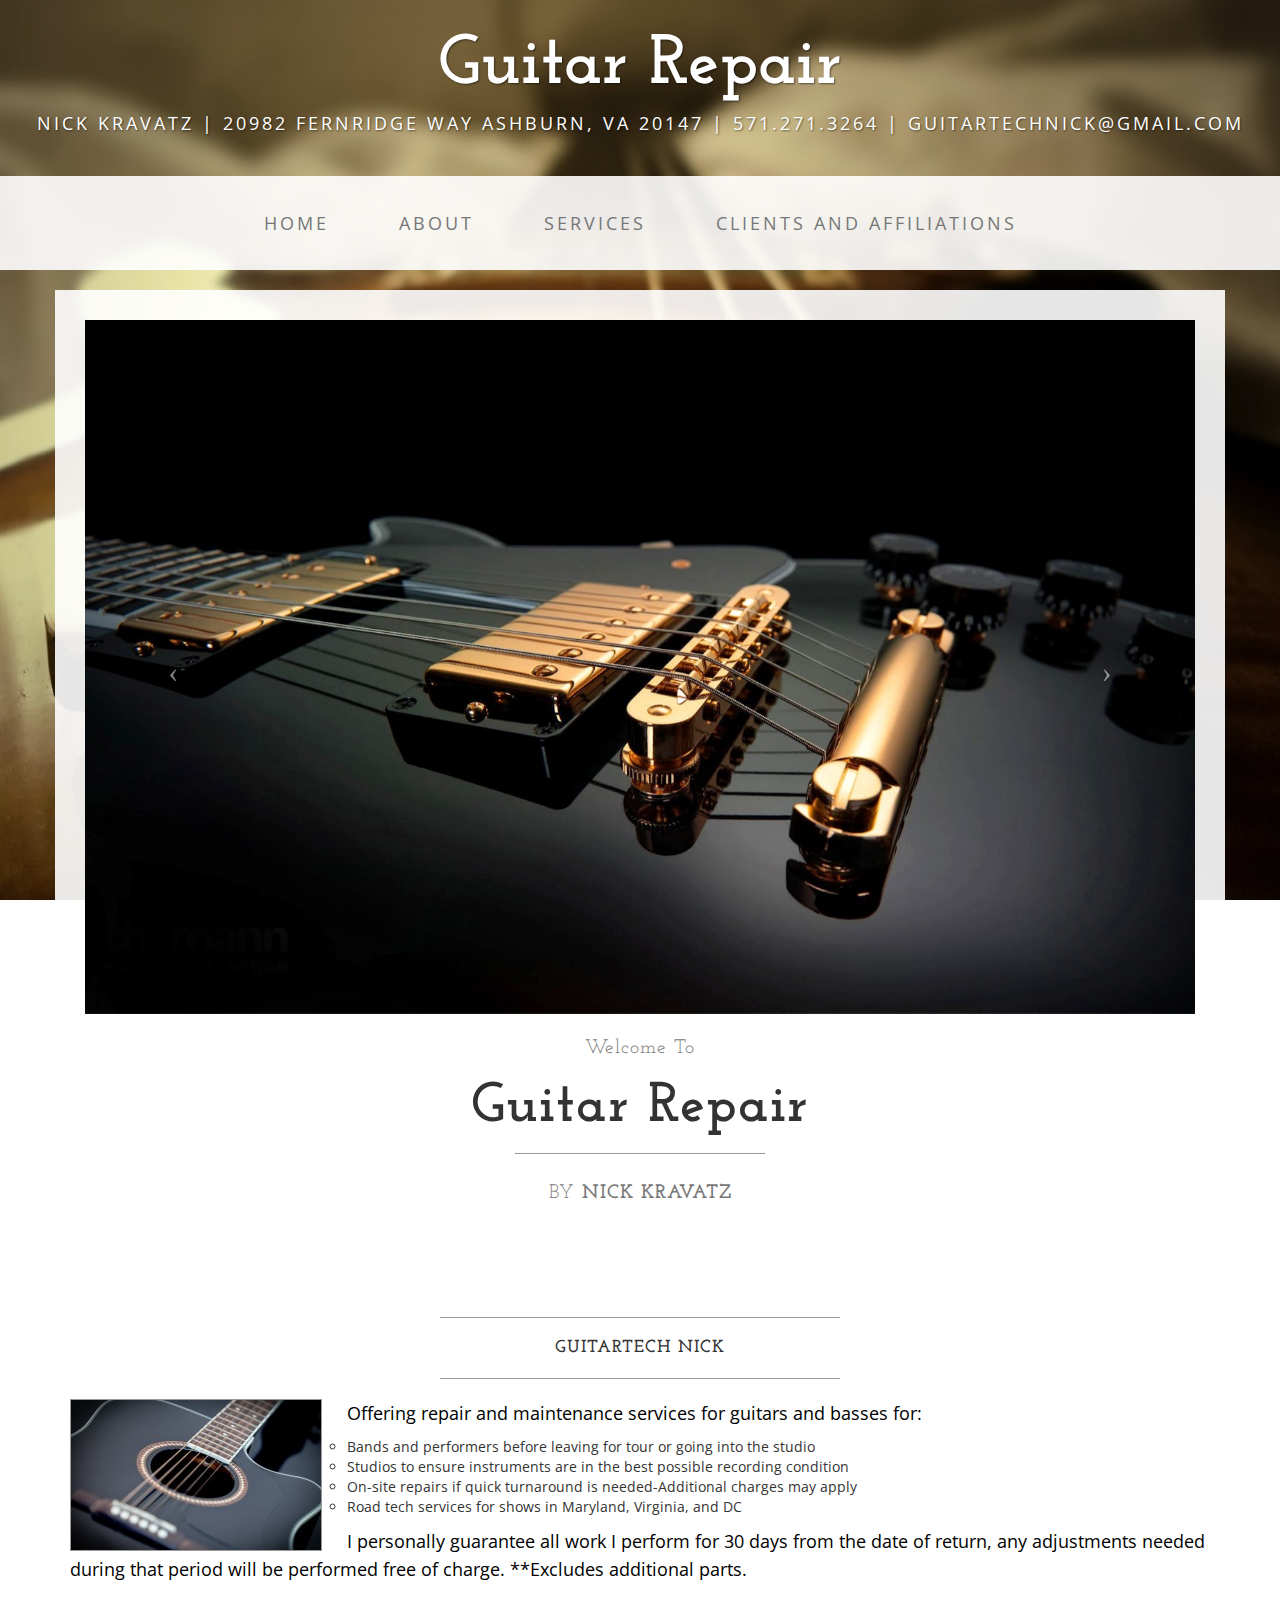
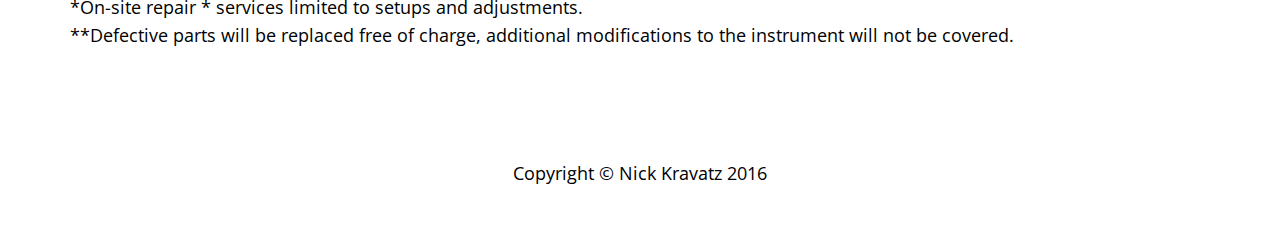
<file: index.html>
<!DOCTYPE html>
<html lang="en">

<head>

    <meta charset="utf-8">
    <meta http-equiv="X-UA-Compatible" content="IE=edge">
    <meta name="viewport" content="width=device-width, initial-scale=1">
    <meta name="description" content="">
    <meta name="author" content="">

    <title>Guitar Repair - Nick Kravatz</title>

    <!-- Bootstrap Core CSS -->
    <link href="css/bootstrap.min.css" rel="stylesheet">

    <!-- Custom CSS -->
    <link href="css/business-casual.css" rel="stylesheet">

    <!-- Fonts -->
    <link href="https://fonts.googleapis.com/css?family=Open+Sans:300italic,400italic,600italic,700italic,800italic,400,300,600,700,800" rel="stylesheet" type="text/css">
    <link href="https://fonts.googleapis.com/css?family=Josefin+Slab:100,300,400,600,700,100italic,300italic,400italic,600italic,700italic" rel="stylesheet" type="text/css">

    <!-- HTML5 Shim and Respond.js IE8 support of HTML5 elements and media queries -->
    <!-- WARNING: Respond.js doesn't work if you view the page via file:// -->
    <!--[if lt IE 9]>
        <script src="https://oss.maxcdn.com/libs/html5shiv/3.7.0/html5shiv.js"></script>
        <script src="https://oss.maxcdn.com/libs/respond.js/1.4.2/respond.min.js"></script>
    <![endif]-->

</head>

<body>

    <div class="brand">Guitar Repair</div>
    <div class="address-bar">Nick Kravatz | 20982 Fernridge Way Ashburn, VA 20147 | 571.271.3264 | guitartechnick@gmail.com</div>

    <!-- Navigation -->
    <nav class="navbar navbar-default" role="navigation">
        <div class="container">
            <!-- Brand and toggle get grouped for better mobile display -->
            <div class="navbar-header">
                <button type="button" class="navbar-toggle" data-toggle="collapse" data-target="#bs-example-navbar-collapse-1">
                    <span class="sr-only">Toggle navigation</span>
                    <span class="icon-bar"></span>
                    <span class="icon-bar"></span>
                    <span class="icon-bar"></span>
                </button>
                <!-- navbar-brand is hidden on larger screens, but visible when the menu is collapsed -->
                <a class="navbar-brand" href="index.html">Guitar Repair</a>
            </div>
            <!-- Collect the nav links, forms, and other content for toggling -->
            <div class="collapse navbar-collapse" id="bs-example-navbar-collapse-1">
                <ul class="nav navbar-nav">
                    <li>
                        <a href="index.html">Home</a>
                    </li>
                    <li>
                        <a href="about.html">About</a>
                    </li>
                    <li>
                        <a href="blog.html">Services</a> <!-- Blog temp. So might be able to convert this for photos -->
                    </li>
                    <li>
                        <a href="blog22.html">Clients and Affiliations</a>
                    </li>
                </ul>
            </div>
            <!-- /.navbar-collapse -->
        </div>
        <!-- /.container -->
    </nav>

    <div class="container">

        <div class="row">
            <div class="box">
                <div class="col-lg-12 text-center">
                    <div id="carousel-example-generic" class="carousel slide">
                        <!-- Indicators -->
                        <ol class="carousel-indicators hidden-xs">
                            <li data-target="#carousel-example-generic" data-slide-to="0" class="active"></li>
                            <li data-target="#carousel-example-generic" data-slide-to="1"></li>
                            <li data-target="#carousel-example-generic" data-slide-to="2"></li>
                        </ol>

                        <!-- Wrapper for slides -->
                        <div class="carousel-inner">
                            <div class="item active">
                                <img class="img-responsive img-full" src="img/1stS.jpg" alt="">
                            </div>
                        <!--    <div class="item">
                                <img class="img-responsive img-full" src="img/slide-2.jpg" alt="">
                            </div>
                            <div class="item">
                                <img class="img-responsive img-full" src="img/slide-3.jpg" alt="">
                            </div>
                        </div>
                        -->

                        <!-- Controls -->
                        <a class="left carousel-control" href="#carousel-example-generic" data-slide="prev">
                            <span class="icon-prev"></span>
                        </a>
                        <a class="right carousel-control" href="#carousel-example-generic" data-slide="next">
                            <span class="icon-next"></span>
                        </a>
                    </div>
                    <h2 class="brand-before">
                        <small>Welcome to</small>
                    </h2>
                    <h1 class="brand-name">Guitar Repair</h1>
                    <hr class="tagline-divider">
                    <h2>
                        <small>By
                            <strong>Nick Kravatz</strong>
                        </small>
                    </h2>
                </div>
            </div>
        </div>

        <div class="row">
            <div class="box">
                <div class="col-lg-12">
                    <hr>
                    <h2 class="intro-text text-center">
                        <strong>Guitartech Nick</strong>
                    </h2>
                    <hr>
                    <img class="img-responsive img-border img-left" src="img/intro-pic1.jpg" alt="">
                    <hr class="visible-xs">
                    <p>Offering repair and maintenance services for guitars and basses for:<br>
                      <ul><ul>
<li>Bands and performers before leaving for tour or going into the studio<br>
<li>Studios to ensure instruments are in the best possible recording condition<br>
<li>On-site repairs if quick turnaround is needed-Additional charges may apply<br>
<li>Road tech services for shows in Maryland, Virginia, and DC
</ul></ul>
</p>
                    <p>I personally guarantee all work I perform for 30 days from the date of return, any adjustments needed during that period will be performed free of charge. **Excludes additional parts.
</p>
                    <p>*On-site repair * services limited to setups and adjustments.<br>
**Defective parts will be replaced free of charge, additional modifications to the instrument will not be covered.
</p>
                </div>
            </div>
        </div>


    <!-- /.container -->

    <footer>
        <div class="container">
            <div class="row">
                <div class="col-lg-12 text-center">
                    <p>Copyright &copy; Nick Kravatz 2016</p>
                </div>
            </div>
        </div>
    </footer>

    <!-- jQuery -->
    <script src="js/jquery.js"></script>

    <!-- Bootstrap Core JavaScript -->
    <script src="js/bootstrap.min.js"></script>

    <!-- Script to Activate the Carousel -->
    <script>
    $('.carousel').carousel({
        interval: 5000 //changes the speed
    })
    </script>

</body>

</html>
</file>
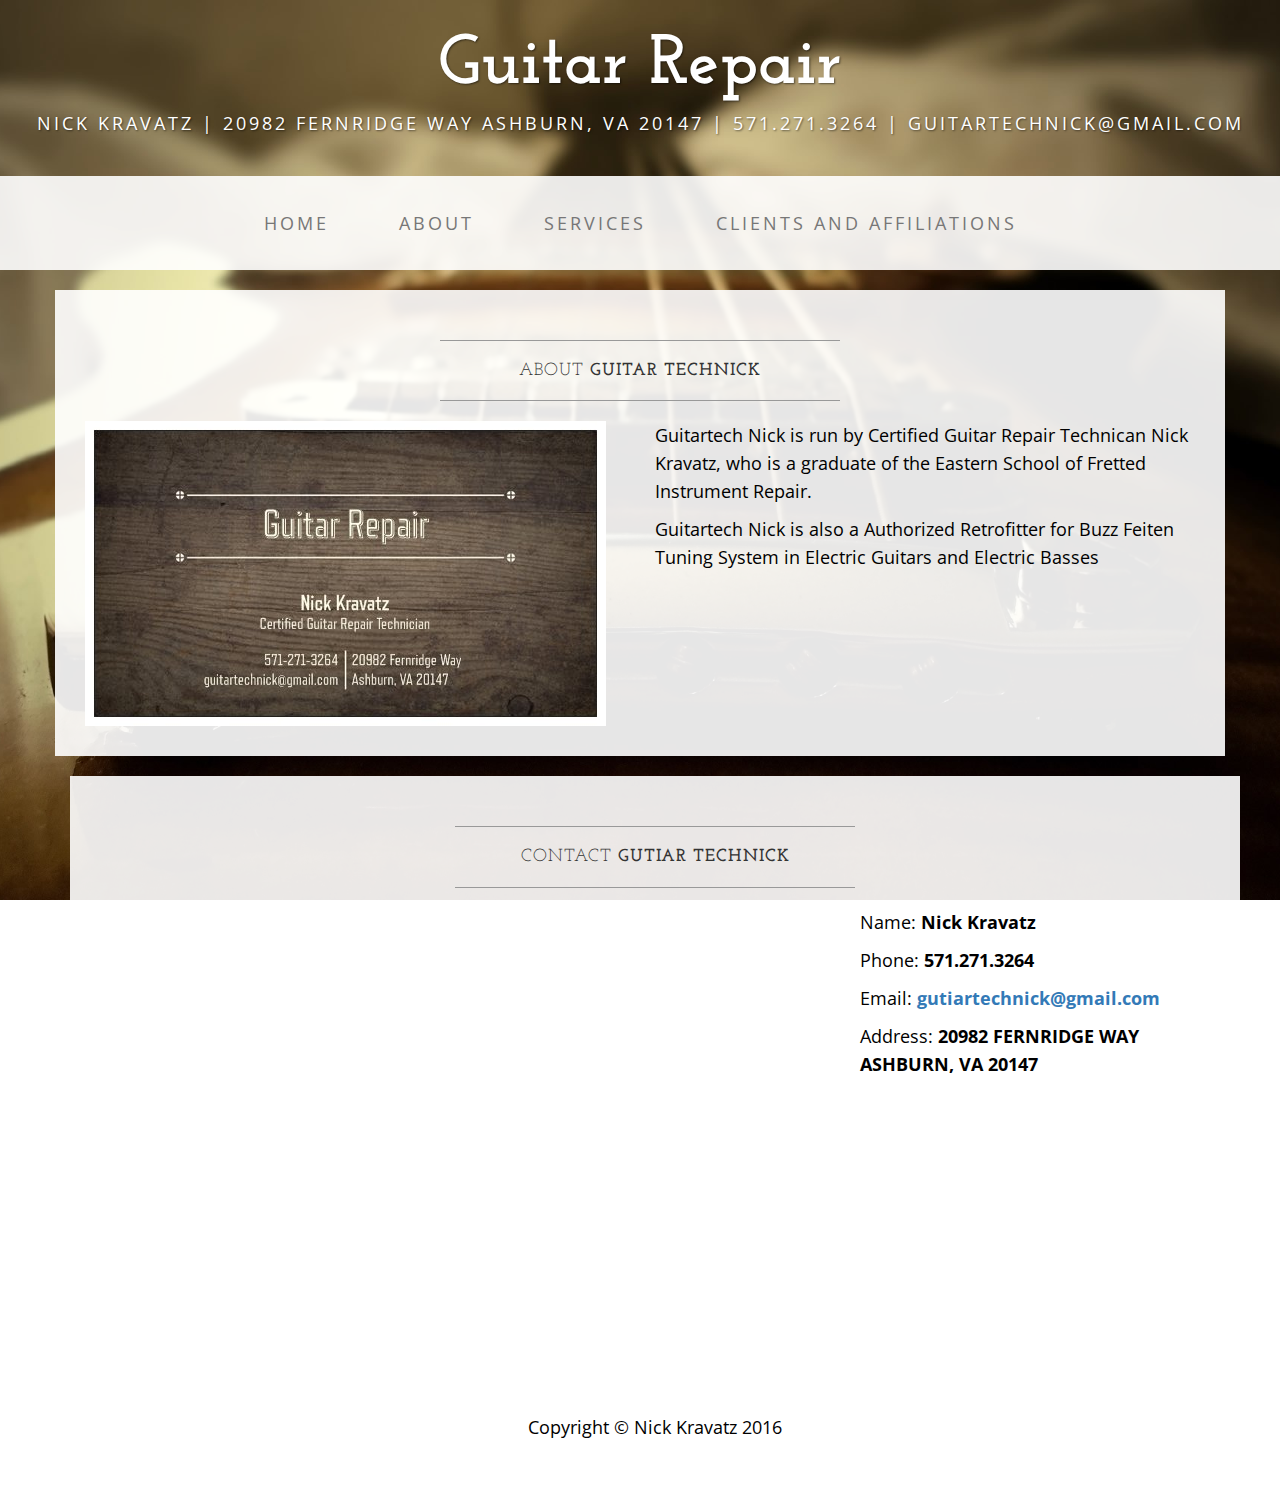
<file: about.html>
<!DOCTYPE html>
<html lang="en">

<head>

    <meta charset="utf-8">
    <meta http-equiv="X-UA-Compatible" content="IE=edge">
    <meta name="viewport" content="width=device-width, initial-scale=1">
    <meta name="description" content="">
    <meta name="author" content="">

    <title>About -Gutiar Repair</title>

    <!-- Bootstrap Core CSS -->
    <link href="css/bootstrap.min.css" rel="stylesheet">

    <!-- Custom CSS -->
    <link href="css/business-casual.css" rel="stylesheet">

    <!-- Fonts -->
    <link href="https://fonts.googleapis.com/css?family=Open+Sans:300italic,400italic,600italic,700italic,800italic,400,300,600,700,800" rel="stylesheet" type="text/css">
    <link href="https://fonts.googleapis.com/css?family=Josefin+Slab:100,300,400,600,700,100italic,300italic,400italic,600italic,700italic" rel="stylesheet" type="text/css">

    <!-- HTML5 Shim and Respond.js IE8 support of HTML5 elements and media queries -->
    <!-- WARNING: Respond.js doesn't work if you view the page via file:// -->
    <!--[if lt IE 9]>
        <script src="https://oss.maxcdn.com/libs/html5shiv/3.7.0/html5shiv.js"></script>
        <script src="https://oss.maxcdn.com/libs/respond.js/1.4.2/respond.min.js"></script>
    <![endif]-->

</head>

<body>

    <div class="brand">Guitar Repair</div>
    <div class="address-bar">Nick Kravatz | 20982 Fernridge Way Ashburn, VA 20147 | 571.271.3264 | guitartechnick@gmail.com</div>

    <!-- Navigation -->
    <nav class="navbar navbar-default" role="navigation">
        <div class="container">
            <!-- Brand and toggle get grouped for better mobile display -->
            <div class="navbar-header">
                <button type="button" class="navbar-toggle" data-toggle="collapse" data-target="#bs-example-navbar-collapse-1">
                    <span class="sr-only">Toggle navigation</span>
                    <span class="icon-bar"></span>
                    <span class="icon-bar"></span>
                    <span class="icon-bar"></span>
                </button>
                <!-- navbar-brand is hidden on larger screens, but visible when the menu is collapsed -->
                <a class="navbar-brand" href="index.html">Guitar Repair</a>
            </div>
            <!-- Collect the nav links, forms, and other content for toggling -->
            <div class="collapse navbar-collapse" id="bs-example-navbar-collapse-1">
                <ul class="nav navbar-nav">
                    <li>
                        <a href="index.html">Home</a>
                    </li>
                    <li>
                        <a href="about.html">About</a>
                    </li>
                    <li>
                        <a href="blog.html">Services</a>
                    </li>
                    <li>
                        <a href="blog22.html">Clients and Affiliations</a>
                    </li>
                </ul>
            </div>
            <!-- /.navbar-collapse -->
        </div>
        <!-- /.container -->
    </nav>

    <div class="container">

        <div class="row">
            <div class="box">
                <div class="col-lg-12">
                    <hr>
                    <h2 class="intro-text text-center">About
                        <strong>Guitar Technick</strong>
                    </h2>
                    <hr>
                </div>
                <div class="col-md-6">
                    <img class="img-responsive img-border-left" src="img/slide-12.jpg" alt="">
                </div>
                <div class="col-md-6">
                    <p>Guitartech Nick is run by Certified Guitar Repair Technican Nick Kravatz, who is a graduate of the Eastern School of Fretted Instrument Repair. </p>
                    <p>Guitartech Nick is also a Authorized Retrofitter for Buzz Feiten Tuning System in Electric Guitars and Electric Basses
</p>

                </div>
                <div class="clearfix"></div>
            </div>
        </div>
        <div class="container">

            <div class="row">
                <div class="box">
                    <div class="col-lg-12">
                        <hr>
                        <h2 class="intro-text text-center">Contact
                            <strong>Gutiar Technick</strong>
                        </h2>
                        <hr>
                    </div>
                    <div class="col-md-8">
                        <!-- Embedded Google Map using an iframe - to select your location find it on Google maps and paste the link as the iframe src. If you want to use the Google Maps API instead then have at it! -->
                        <iframe width="100%" height="400" frameborder="0" scrolling="no" marginheight="0" marginwidth="0" src="https://www.google.com/maps/embed/v1/place?q=20982+Fernridge+Way,+Ashburn,+VA+20147,+United+States&key=AIzaSyAN0om9mFmy1QN6Wf54tXAowK4eT0ZUPrU"></iframe>
                    </div>
                    <div class="col-md-4">
                        <p>Name:
                            <strong>Nick Kravatz</strong>
                        </p>
                        <p>Phone:
                            <strong>571.271.3264</strong>
                        </p>
                        <p>Email:
                            <strong><a href="mailto:gutiartechnick@gmail.com">gutiartechnick@gmail.com</a></strong>
                        </p>
                        <p>Address:
                            <strong> 20982 FERNRIDGE WAY
                                <br> ASHBURN, VA 20147</strong>
                        </p>
                    </div>
                    <div class="clearfix"></div>
                </div>
            </div>

        <!-- <div class="row">
            <div class="box">
                <div class="col-lg-12">
                    <hr>
                    <h2 class="intro-text text-center">Our
                        <strong>Team</strong>
                    </h2>
                    <hr>
                </div>
                <div class="col-sm-4 text-center">
                    <img class="img-responsive" src="http://placehold.it/750x450" alt="">
                    <h3>John Smith
                        <small>Job Title</small>
                    </h3>
                </div>
                <div class="col-sm-4 text-center">
                    <img class="img-responsive" src="http://placehold.it/750x450" alt="">
                    <h3>John Smith
                        <small>Job Title</small>
                    </h3>
                </div>
                <div class="col-sm-4 text-center">
                    <img class="img-responsive" src="http://placehold.it/750x450" alt="">
                    <h3>John Smith
                        <small>Job Title</small>
                    </h3>
                </div>
                <div class="clearfix"></div>
            </div>
        </div>
-->
    </div>
    <!-- /.container -->

    <footer>
        <div class="container">
            <div class="row">
                <div class="col-lg-12 text-center">
                    <p>Copyright &copy; Nick Kravatz 2016</p>
                </div>
            </div>
        </div>
    </footer>

    <!-- jQuery -->
    <script src="js/jquery.js"></script>

    <!-- Bootstrap Core JavaScript -->
    <script src="js/bootstrap.min.js"></script>

</body>

</html>
</file>
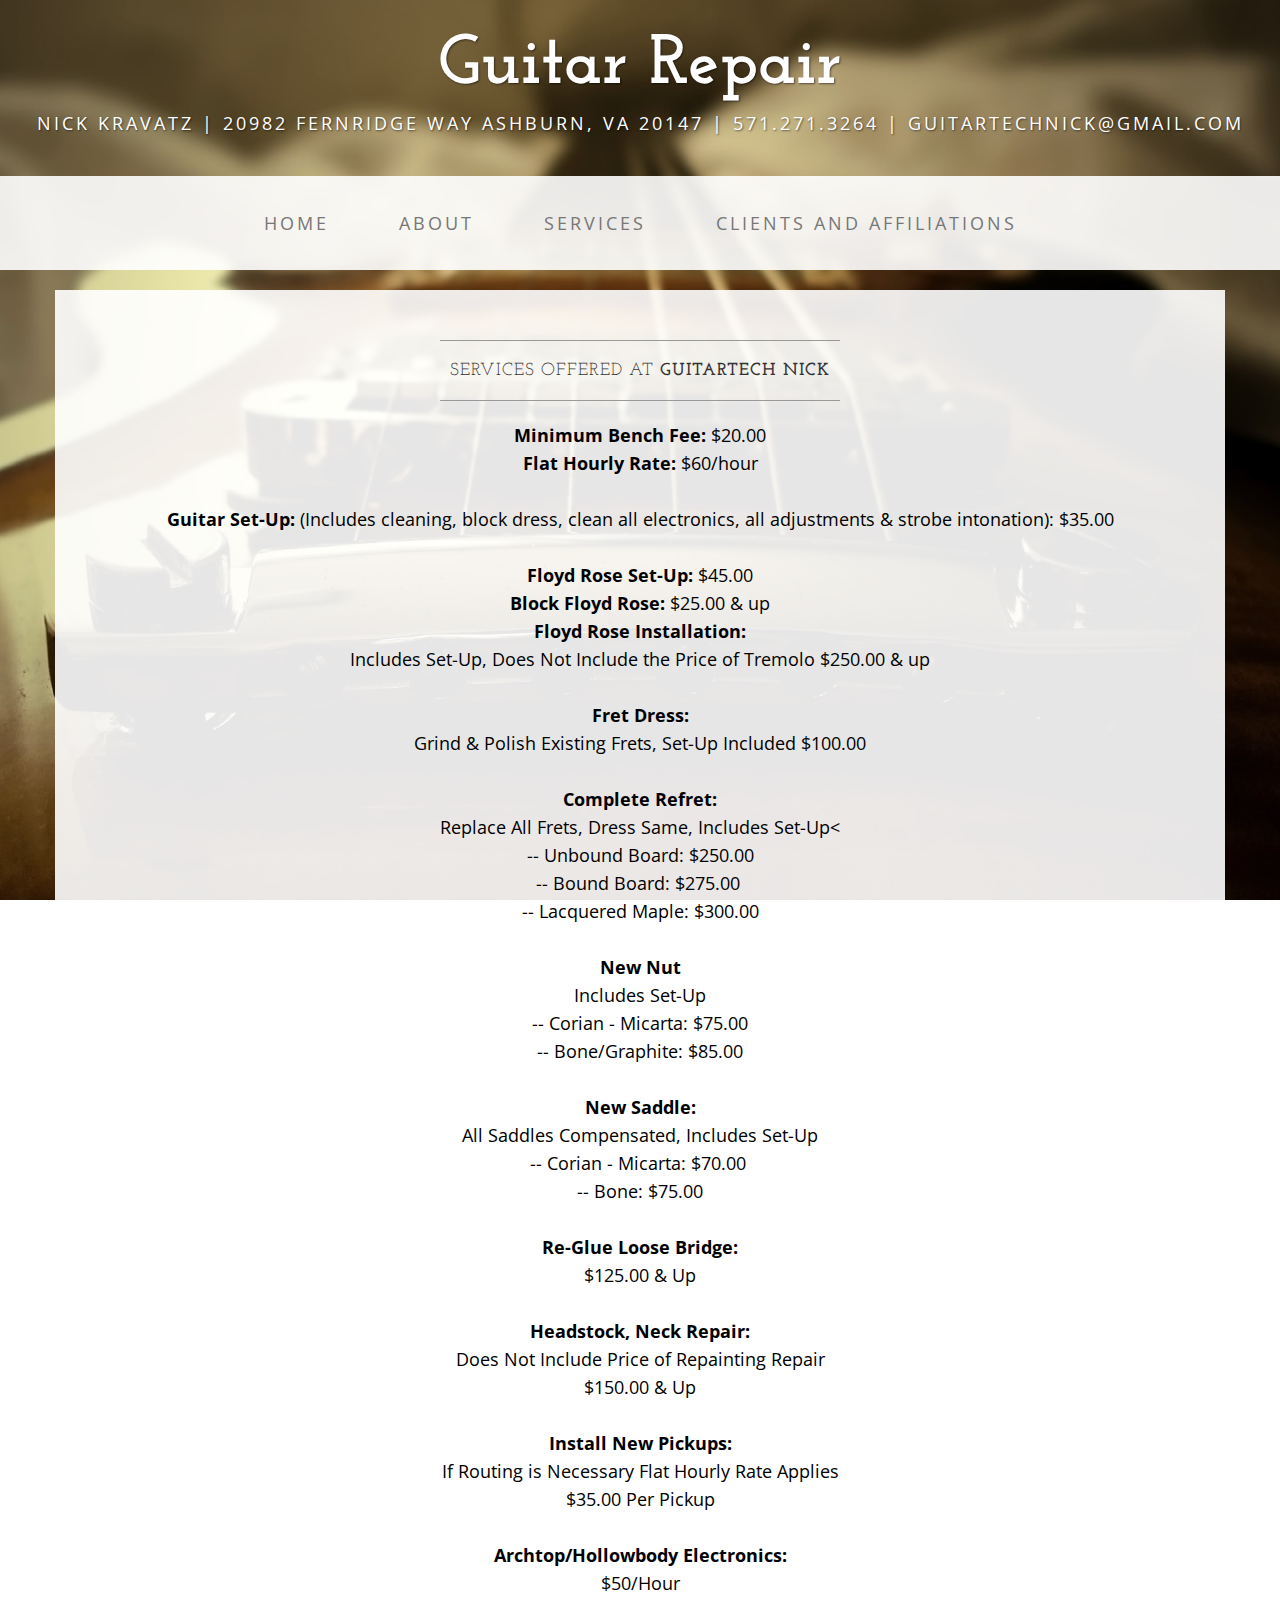
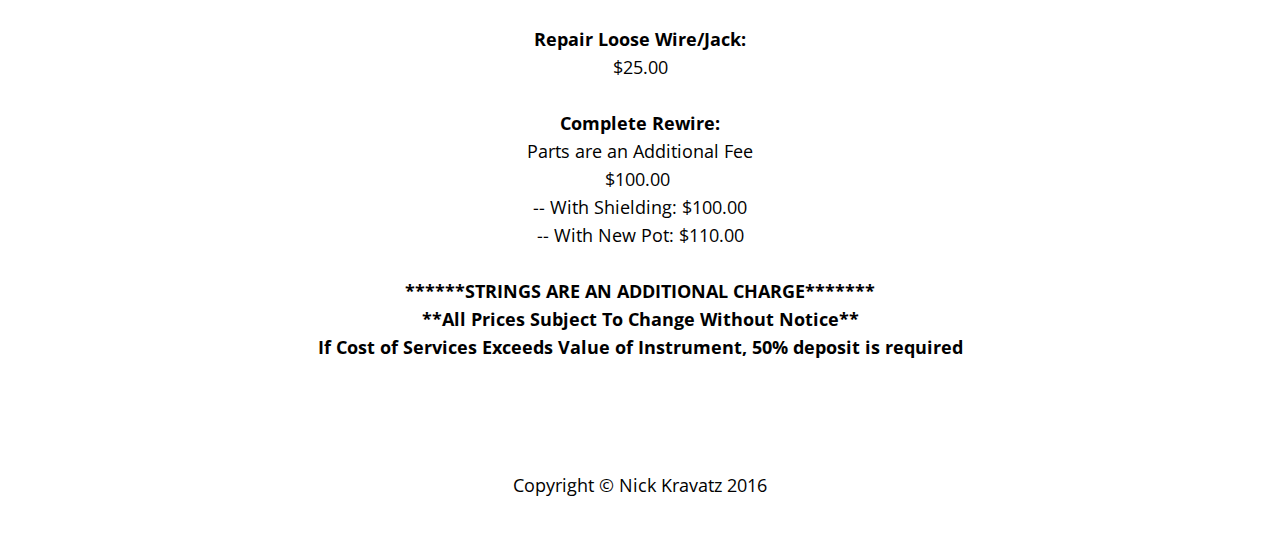
<file: blog.html>
<html lang="en">

<head>

    <meta charset="utf-8">
    <meta http-equiv="X-UA-Compatible" content="IE=edge">
    <meta name="viewport" content="width=device-width, initial-scale=1">
    <meta name="description" content="">
    <meta name="author" content="">

    <title>Services -Gutiar Repair</title>

    <!-- Bootstrap Core CSS -->
    <link href="css/bootstrap.min.css" rel="stylesheet">

    <!-- Custom CSS -->
    <link href="css/business-casual.css" rel="stylesheet">

    <!-- Fonts -->
    <link href="https://fonts.googleapis.com/css?family=Open+Sans:300italic,400italic,600italic,700italic,800italic,400,300,600,700,800" rel="stylesheet" type="text/css">
    <link href="https://fonts.googleapis.com/css?family=Josefin+Slab:100,300,400,600,700,100italic,300italic,400italic,600italic,700italic" rel="stylesheet" type="text/css">

    <!-- HTML5 Shim and Respond.js IE8 support of HTML5 elements and media queries -->
    <!-- WARNING: Respond.js doesn't work if you view the page via file:// -->
    <!--[if lt IE 9]>
        <script src="https://oss.maxcdn.com/libs/html5shiv/3.7.0/html5shiv.js"></script>
        <script src="https://oss.maxcdn.com/libs/respond.js/1.4.2/respond.min.js"></script>
    <![endif]-->

</head>

<body>

    <div class="brand">Guitar Repair</div>
    <div class="address-bar">Nick Kravatz | 20982 Fernridge Way Ashburn, VA 20147 | 571.271.3264 | guitartechnick@gmail.com</div>

    <!-- Navigation -->
    <nav class="navbar navbar-default" role="navigation">
        <div class="container">
            <!-- Brand and toggle get grouped for better mobile display -->
            <div class="navbar-header">
                <button type="button" class="navbar-toggle" data-toggle="collapse" data-target="#bs-example-navbar-collapse-1">
                    <span class="sr-only">Toggle navigation</span>
                    <span class="icon-bar"></span>
                    <span class="icon-bar"></span>
                    <span class="icon-bar"></span>
                </button>
                <!-- navbar-brand is hidden on larger screens, but visible when the menu is collapsed -->
                <a class="navbar-brand" href="index.html">Guitar Repair</a>
            </div>
            <!-- Collect the nav links, forms, and other content for toggling -->
            <div class="collapse navbar-collapse" id="bs-example-navbar-collapse-1">
                <ul class="nav navbar-nav">
                    <li>
                        <a href="index.html">Home</a>
                    </li>
                    <li>
                        <a href="about.html">About</a>
                    </li>
                    <li>
                        <a href="blog.html">Services</a>
                    </li>
                    <li>
                        <a href="blog22.html">Clients and Affiliations</a>
                    </li>
                </ul>
            </div>
            <!-- /.navbar-collapse -->
        </div>
        <!-- /.container -->
    </nav>

    <div class="container">

      <div class="row">
          <div class="box">
              <div class="col-lg-12">
                  <hr>
                  <h2 class="intro-text text-center">Services offered at
                      <strong>Guitartech Nick</strong>
                  </h2>
                  <hr>
                <center>  <p><b>Minimum Bench Fee:</b> $20.00<br>
<b>Flat Hourly Rate:</b> $60/hour<br><br>
<b>Guitar Set-Up:</b> (Includes cleaning, block dress, clean all electronics, all adjustments & strobe intonation): $35.00<br><br>

<b>Floyd Rose Set-Up:</b> $45.00<br>
<b>Block Floyd Rose:</b> $25.00 & up<br>
<b>Floyd Rose Installation:</b><br>
Includes Set-Up, Does Not Include the Price of Tremolo
$250.00 & up<br>
<br><b>Fret Dress:</b><br>
Grind & Polish Existing Frets, Set-Up Included $100.00<br><br>
<b>Complete Refret:</b><br>
Replace All Frets, Dress Same, Includes Set-Up<<br>
-- Unbound Board: $250.00<br>
-- Bound Board: $275.00 <br>
-- Lacquered Maple: $300.00<br>
<br>
<b>New Nut</b><br>
Includes Set-Up<br>
-- Corian - Micarta: $75.00<br>
-- Bone/Graphite: $85.00<br>
<br><b>New Saddle:</b><br>
All Saddles Compensated, Includes Set-Up<br>
-- Corian - Micarta: $70.00 <br>
-- Bone: $75.00<br>
<br><b>Re-Glue Loose Bridge:</b><br>
$125.00 & Up<br>
<br><b>Headstock, Neck Repair:</b><br>
Does Not Include Price of Repainting Repair<br>
$150.00 & Up<br>
<br><b>Install New Pickups:</b><br>
If Routing is Necessary Flat Hourly Rate Applies<br>
$35.00 Per Pickup<br>

<br><b>Archtop/Hollowbody Electronics:</b><br>
$50/Hour<br>

<br><b>Repair Loose Wire/Jack:</b><br>
$25.00<br>
<br><b>Complete Rewire:</b><br>
Parts are an Additional Fee<br>
$100.00 <br>
-- With Shielding: $100.00<br>
-- With New Pot: $110.00<br>
 
<br><b>******STRINGS ARE AN ADDITIONAL CHARGE*******</b><br>
<b>**All Prices Subject To Change Without Notice**</b><br>
<b>If Cost of Services Exceeds Value of Instrument, 50% deposit is required</b>
</center>

</p>

              </div>
          </div>
      </div>

  </div>

        <!-- <div class="row">
            <div class="box">
                <div class="col-lg-12">
                    <hr>
                    <h2 class="intro-text text-center">Our
                        <strong>Team</strong>
                    </h2>
                    <hr>
                </div>
                <div class="col-sm-4 text-center">
                    <img class="img-responsive" src="http://placehold.it/750x450" alt="">
                    <h3>John Smith
                        <small>Job Title</small>
                    </h3>
                </div>
                <div class="col-sm-4 text-center">
                    <img class="img-responsive" src="http://placehold.it/750x450" alt="">
                    <h3>John Smith
                        <small>Job Title</small>
                    </h3>
                </div>
                <div class="col-sm-4 text-center">
                    <img class="img-responsive" src="http://placehold.it/750x450" alt="">
                    <h3>John Smith
                        <small>Job Title</small>
                    </h3>
                </div>
                <div class="clearfix"></div>
            </div>
        </div>
-->
    </div>
    <!-- /.container -->

    <footer>
        <div class="container">
            <div class="row">
                <div class="col-lg-12 text-center">
                    <p>Copyright &copy; Nick Kravatz 2016</p>
                </div>
            </div>
        </div>
    </footer>

    <!-- jQuery -->
    <script src="js/jquery.js"></script>

    <!-- Bootstrap Core JavaScript -->
    <script src="js/bootstrap.min.js"></script>

</body>

</html>
</file>
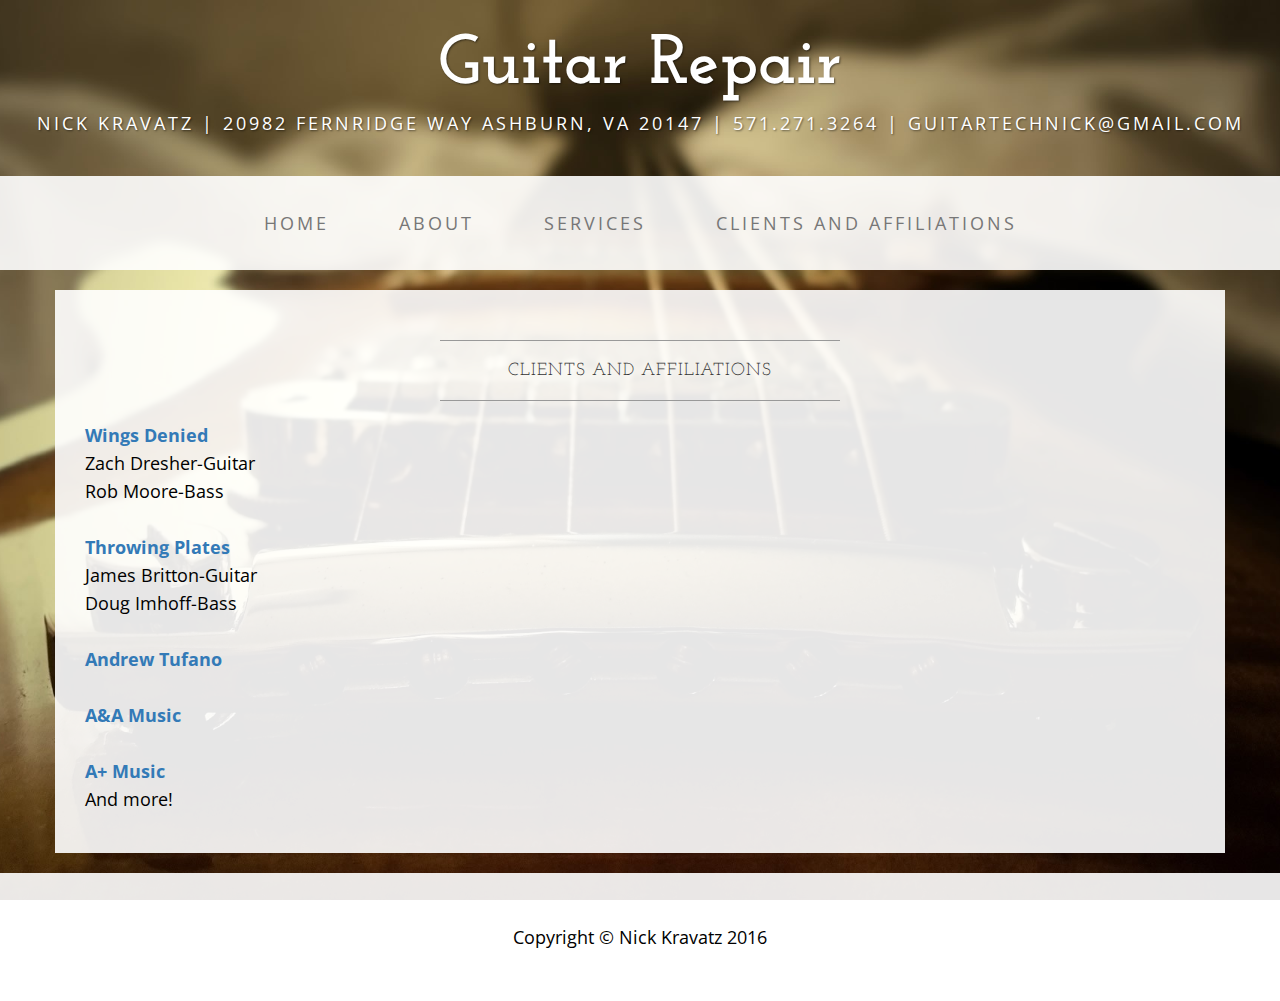
<file: blog22.html>
<!DOCTYPE html>
<html lang="en">

<head>

    <meta charset="utf-8">
    <meta http-equiv="X-UA-Compatible" content="IE=edge">
    <meta name="viewport" content="width=device-width, initial-scale=1">
    <meta name="description" content="">
    <meta name="author" content="">

    <title>Clients - Guitar Repair</title>

    <!-- Bootstrap Core CSS -->
    <link href="css/bootstrap.min.css" rel="stylesheet">

    <!-- Custom CSS -->
    <link href="css/business-casual.css" rel="stylesheet">

    <!-- Fonts -->
    <link href="https://fonts.googleapis.com/css?family=Open+Sans:300italic,400italic,600italic,700italic,800italic,400,300,600,700,800" rel="stylesheet" type="text/css">
    <link href="https://fonts.googleapis.com/css?family=Josefin+Slab:100,300,400,600,700,100italic,300italic,400italic,600italic,700italic" rel="stylesheet" type="text/css">

    <!-- HTML5 Shim and Respond.js IE8 support of HTML5 elements and media queries -->
    <!-- WARNING: Respond.js doesn't work if you view the page via file:// -->
    <!--[if lt IE 9]>
        <script src="https://oss.maxcdn.com/libs/html5shiv/3.7.0/html5shiv.js"></script>
        <script src="https://oss.maxcdn.com/libs/respond.js/1.4.2/respond.min.js"></script>
    <![endif]-->

</head>

<body>

    <div class="brand">Guitar Repair</div>
    <div class="address-bar">Nick Kravatz | 20982 Fernridge Way Ashburn, VA 20147 | 571.271.3264 | guitartechnick@gmail.com</div>

    <!-- Navigation -->
    <nav class="navbar navbar-default" role="navigation">
        <div class="container">
            <!-- Brand and toggle get grouped for better mobile display -->
            <div class="navbar-header">
                <button type="button" class="navbar-toggle" data-toggle="collapse" data-target="#bs-example-navbar-collapse-1">
                    <span class="sr-only">Toggle navigation</span>
                    <span class="icon-bar"></span>
                    <span class="icon-bar"></span>
                    <span class="icon-bar"></span>
                </button>
                <!-- navbar-brand is hidden on larger screens, but visible when the menu is collapsed -->
                <a class="navbar-brand" href="index.html">Guitar Repair</a>
            </div>
            <!-- Collect the nav links, forms, and other content for toggling -->
            <div class="collapse navbar-collapse" id="bs-example-navbar-collapse-1">
                <ul class="nav navbar-nav">
                    <li>
                        <a href="index.html">Home</a>
                    </li>
                    <li>
                        <a href="about.html">About</a>
                    </li>
                    <li>
                        <a href="blog.html">Services</a>
                    </li>
                    <li>
                        <a href="blog22.html">Clients and Affiliations</a>
                    </li>
                </ul>
            </div>
            <!-- /.navbar-collapse -->
        </div>
        <!-- /.container -->
    </nav>
    <div class="container">

      <div class="row">
          <div class="box">
              <div class="col-lg-12">
                  <hr>
                  <h2 class="intro-text text-center">Clients and Affiliations
                      <strong></strong>
                  </h2>
                  <hr>
                  <p>
                  <a href="https://wingsdenied.bandcamp.com"><b> Wings Denied</b></a><br>
	Zach Dresher-Guitar<br>
	Rob Moore-Bass<br>
  <br>  <a href="http://www.throwingplates.com"><b> Throwing Plates</b></a><br>
  James Britton-Guitar<br>
	Doug Imhoff-Bass<br>
  <br><a href="http://www.andrewtufano.com"><b> Andrew Tufano</b></a><br>
    <br><a href="http://aamusiconline.com"><b> A&A Music</b></a><br>
  <br><a href="http://www.aplusmusicandmore.com"><b> A+ Music</b></a><br>
  And more!

                </p>

                              </div>
                          </div>
                      </div>

                  </div>

<!--
    <div class="container">

        <div class="row">
            <div class="box">
                <div class="col-lg-12">
                    <hr>
                    <h2 class="intro-text text-center">Company
                        <strong>blog</strong>
                    </h2>
                    <hr>
                </div>
                <div class="col-lg-12 text-center">
                    <img class="img-responsive img-border img-full" src="img/slide-1.jpg" alt="">
                    <h2>Post Title
                        <br>
                        <small>October 13, 2013</small>
                    </h2>
                    <p>Lid est laborum dolo rumes fugats untras. Etharums ser quidem rerum facilis dolores nemis omnis fugats vitaes nemo minima rerums unsers sadips amets. Sed ut perspiciatis unde omnis iste natus error sit voluptatem accusantium doloremque laudantium, totam rem aperiam, eaque ipsa quae ab illo inventore veritatis et quasi architecto beatae vitae dicta sunt explicabo.</p>
                    <a href="#" class="btn btn-default btn-lg">Read More</a>
                    <hr>
                </div>
                <div class="col-lg-12 text-center">
                    <img class="img-responsive img-border img-full" src="img/slide-2.jpg" alt="">
                    <h2>Post Title
                        <br>
                        <small>October 13, 2013</small>
                    </h2>
                    <p>Lid est laborum dolo rumes fugats untras. Etharums ser quidem rerum facilis dolores nemis omnis fugats vitaes nemo minima rerums unsers sadips amets. Sed ut perspiciatis unde omnis iste natus error sit voluptatem accusantium doloremque laudantium, totam rem aperiam, eaque ipsa quae ab illo inventore veritatis et quasi architecto beatae vitae dicta sunt explicabo.</p>
                    <a href="#" class="btn btn-default btn-lg">Read More</a>
                    <hr>
                </div>
                <div class="col-lg-12 text-center">
                    <img class="img-responsive img-border img-full" src="img/slide-3.jpg" alt="">
                    <h2>Post Title
                        <br>
                        <small>October 13, 2013</small>
                    </h2>
                    <p>Lid est laborum dolo rumes fugats untras. Etharums ser quidem rerum facilis dolores nemis omnis fugats vitaes nemo minima rerums unsers sadips amets. Sed ut perspiciatis unde omnis iste natus error sit voluptatem accusantium doloremque laudantium, totam rem aperiam, eaque ipsa quae ab illo inventore veritatis et quasi architecto beatae vitae dicta sunt explicabo.</p>
                    <a href="#" class="btn btn-default btn-lg">Read More</a>
                    <hr>
                </div>
                <div class="col-lg-12 text-center">
                    <ul class="pager">
                        <li class="previous"><a href="#">&larr; Older</a>
                        </li>
                        <li class="next"><a href="#">Newer &rarr;</a>
                        </li>
                    </ul>
                </div>
            </div>
        </div>

    </div>
  -->
    <!-- /.container -->

    <footer>
        <div class="container">
            <div class="row">
                <div class="col-lg-12 text-center">
                    <p>Copyright &copy; Nick Kravatz 2016</p>
                </div>
            </div>
        </div>
    </footer>

    <!-- jQuery -->
    <script src="js/jquery.js"></script>

    <!-- Bootstrap Core JavaScript -->
    <script src="js/bootstrap.min.js"></script>

</body>

</html>
</file>
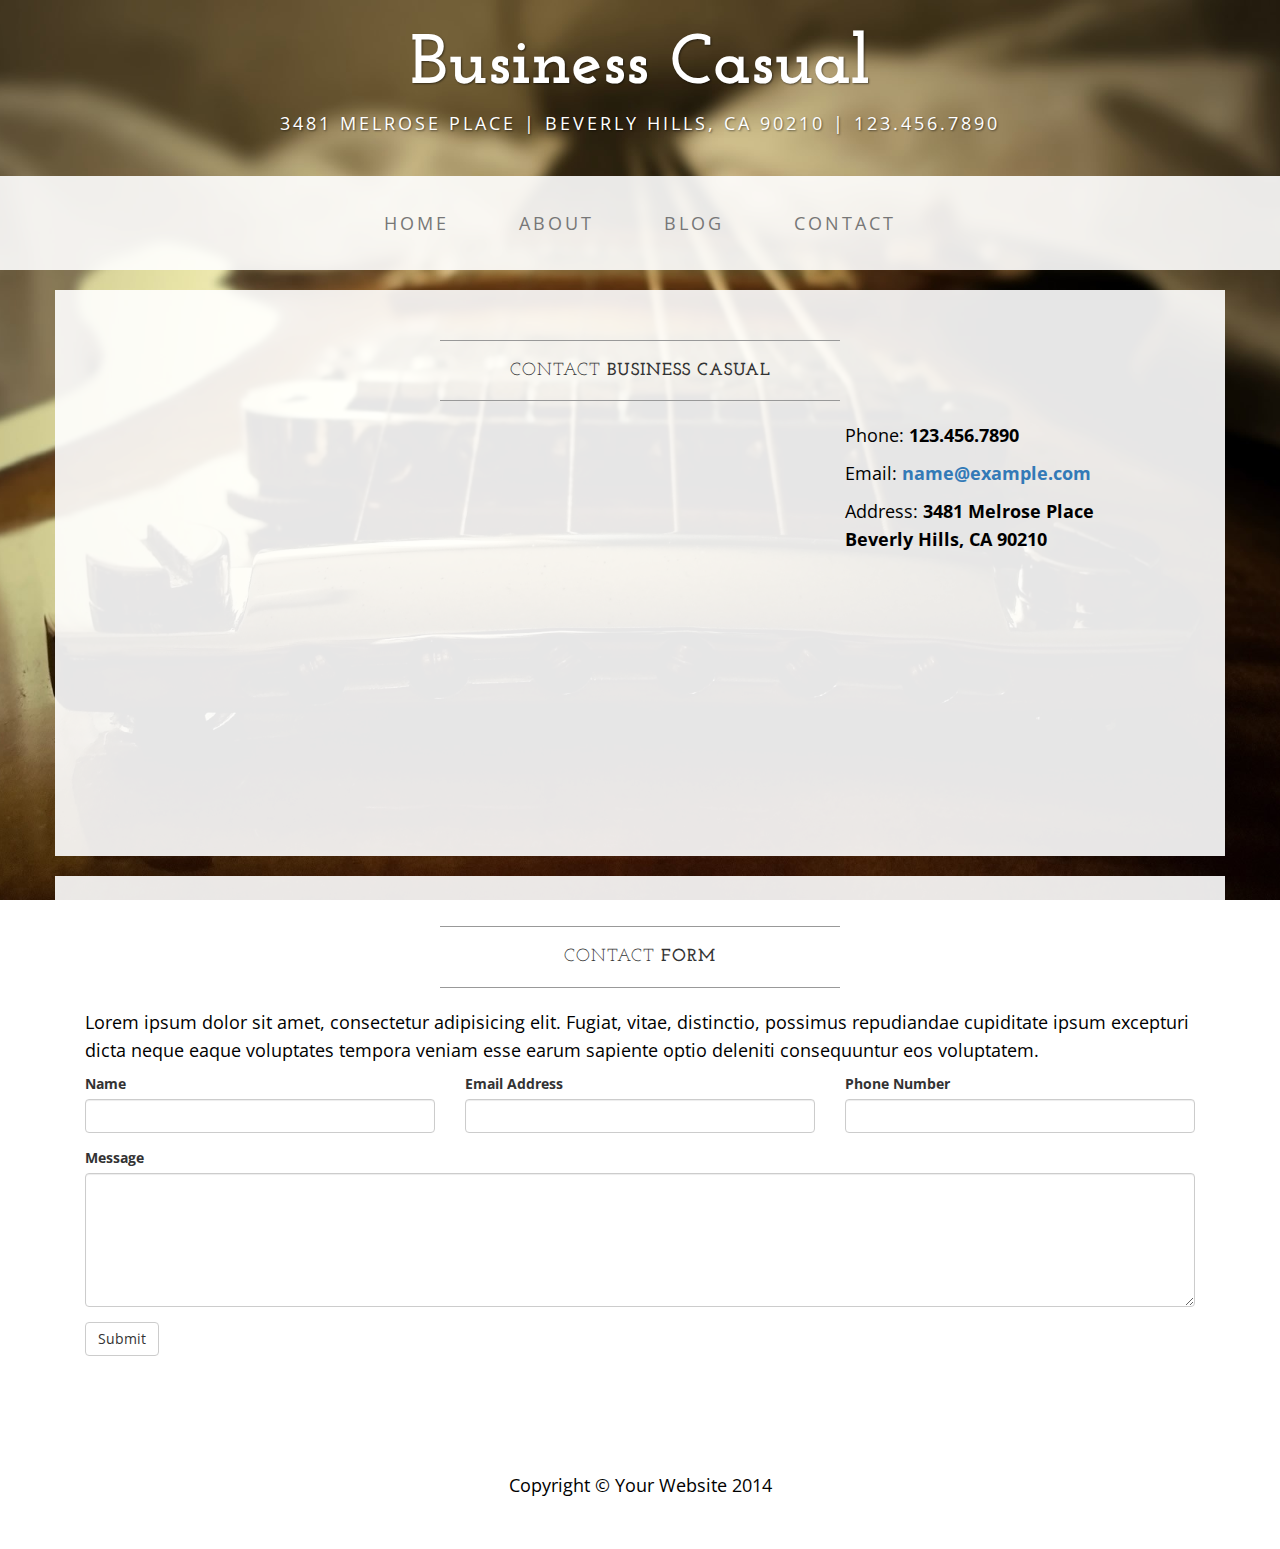
<file: contact.html>
<!DOCTYPE html>
<html lang="en">

<head>

    <meta charset="utf-8">
    <meta http-equiv="X-UA-Compatible" content="IE=edge">
    <meta name="viewport" content="width=device-width, initial-scale=1">
    <meta name="description" content="">
    <meta name="author" content="">

    <title>Contact - Guitar Technick</title>

    <!-- Bootstrap Core CSS -->
    <link href="css/bootstrap.min.css" rel="stylesheet">

    <!-- Custom CSS -->
    <link href="css/business-casual.css" rel="stylesheet">

    <!-- Fonts -->
    <link href="https://fonts.googleapis.com/css?family=Open+Sans:300italic,400italic,600italic,700italic,800italic,400,300,600,700,800" rel="stylesheet" type="text/css">
    <link href="https://fonts.googleapis.com/css?family=Josefin+Slab:100,300,400,600,700,100italic,300italic,400italic,600italic,700italic" rel="stylesheet" type="text/css">

    <!-- HTML5 Shim and Respond.js IE8 support of HTML5 elements and media queries -->
    <!-- WARNING: Respond.js doesn't work if you view the page via file:// -->
    <!--[if lt IE 9]>
        <script src="https://oss.maxcdn.com/libs/html5shiv/3.7.0/html5shiv.js"></script>
        <script src="https://oss.maxcdn.com/libs/respond.js/1.4.2/respond.min.js"></script>
    <![endif]-->

</head>

<body>

    <div class="brand">Business Casual</div>
    <div class="address-bar">3481 Melrose Place | Beverly Hills, CA 90210 | 123.456.7890</div>

    <!-- Navigation -->
    <nav class="navbar navbar-default" role="navigation">
        <div class="container">
            <!-- Brand and toggle get grouped for better mobile display -->
            <div class="navbar-header">
                <button type="button" class="navbar-toggle" data-toggle="collapse" data-target="#bs-example-navbar-collapse-1">
                    <span class="sr-only">Toggle navigation</span>
                    <span class="icon-bar"></span>
                    <span class="icon-bar"></span>
                    <span class="icon-bar"></span>
                </button>
                <!-- navbar-brand is hidden on larger screens, but visible when the menu is collapsed -->
                <a class="navbar-brand" href="index.html">Business Casual</a>
            </div>
            <!-- Collect the nav links, forms, and other content for toggling -->
            <div class="collapse navbar-collapse" id="bs-example-navbar-collapse-1">
                <ul class="nav navbar-nav">
                    <li>
                        <a href="index.html">Home</a>
                    </li>
                    <li>
                        <a href="about.html">About</a>
                    </li>
                    <li>
                        <a href="blog.html">Blog</a>
                    </li>
                    <li>
                        <a href="contact.html">Contact</a>
                    </li>
                </ul>
            </div>
            <!-- /.navbar-collapse -->
        </div>
        <!-- /.container -->
    </nav>

    <div class="container">

        <div class="row">
            <div class="box">
                <div class="col-lg-12">
                    <hr>
                    <h2 class="intro-text text-center">Contact
                        <strong>business casual</strong>
                    </h2>
                    <hr>
                </div>
                <div class="col-md-8">
                    <!-- Embedded Google Map using an iframe - to select your location find it on Google maps and paste the link as the iframe src. If you want to use the Google Maps API instead then have at it! -->
                    <iframe width="100%" height="400" frameborder="0" scrolling="no" marginheight="0" marginwidth="0" src="http://maps.google.com/maps?hl=en&amp;ie=UTF8&amp;ll=37.0625,-95.677068&amp;spn=56.506174,79.013672&amp;t=m&amp;z=4&amp;output=embed"></iframe>
                </div>
                <div class="col-md-4">
                    <p>Phone:
                        <strong>123.456.7890</strong>
                    </p>
                    <p>Email:
                        <strong><a href="mailto:name@example.com">name@example.com</a></strong>
                    </p>
                    <p>Address:
                        <strong>3481 Melrose Place
                            <br>Beverly Hills, CA 90210</strong>
                    </p>
                </div>
                <div class="clearfix"></div>
            </div>
        </div>

        <div class="row">
            <div class="box">
                <div class="col-lg-12">
                    <hr>
                    <h2 class="intro-text text-center">Contact
                        <strong>form</strong>
                    </h2>
                    <hr>
                    <p>Lorem ipsum dolor sit amet, consectetur adipisicing elit. Fugiat, vitae, distinctio, possimus repudiandae cupiditate ipsum excepturi dicta neque eaque voluptates tempora veniam esse earum sapiente optio deleniti consequuntur eos voluptatem.</p>
                    <form role="form">
                        <div class="row">
                            <div class="form-group col-lg-4">
                                <label>Name</label>
                                <input type="text" class="form-control">
                            </div>
                            <div class="form-group col-lg-4">
                                <label>Email Address</label>
                                <input type="email" class="form-control">
                            </div>
                            <div class="form-group col-lg-4">
                                <label>Phone Number</label>
                                <input type="tel" class="form-control">
                            </div>
                            <div class="clearfix"></div>
                            <div class="form-group col-lg-12">
                                <label>Message</label>
                                <textarea class="form-control" rows="6"></textarea>
                            </div>
                            <div class="form-group col-lg-12">
                                <input type="hidden" name="save" value="contact">
                                <button type="submit" class="btn btn-default">Submit</button>
                            </div>
                        </div>
                    </form>
                </div>
            </div>
        </div>

    </div>
    <!-- /.container -->

    <footer>
        <div class="container">
            <div class="row">
                <div class="col-lg-12 text-center">
                    <p>Copyright &copy; Your Website 2014</p>
                </div>
            </div>
        </div>
    </footer>

    <!-- jQuery -->
    <script src="js/jquery.js"></script>

    <!-- Bootstrap Core JavaScript -->
    <script src="js/bootstrap.min.js"></script>

</body>

</html>
</file>
<file: css/business-casual.css>
/*!
 * Start Bootstrap - Business Casual (http://startbootstrap.com/)
 * Copyright 2013-2016 Start Bootstrap
 * Licensed under MIT (https://github.com/BlackrockDigital/startbootstrap/blob/gh-pages/LICENSE)
 */

body {
    font-family: "Open Sans","Helvetica Neue",Helvetica,Arial,sans-serif;
    background: url('../img/wall.jpg') no-repeat center center fixed;
    -webkit-background-size: cover;
    -moz-background-size: cover;
    background-size: cover;
    -o-background-size: cover;
}

h1,
h2,
h3,
h4,
h5,
h6 {
    text-transform: uppercase;
    font-family: "Josefin Slab","Helvetica Neue",Helvetica,Arial,sans-serif;
    font-weight: 700;
    letter-spacing: 1px;
}

p {
    font-size: 1.25em;
    line-height: 1.6;
    color: #000;
}

hr {
    max-width: 400px;
    border-color: #999999;
}

.brand,
.address-bar {
    display: none;
}

.navbar-brand {
    text-transform: uppercase;
    font-weight: 900;
    letter-spacing: 2px;
}

.navbar-nav {
    text-transform: uppercase;
    font-weight: 400;
    letter-spacing: 3px;
}

.img-full {
    min-width: 100%;
}

.brand-before,
.brand-name {
    text-transform: capitalize;
}

.brand-before {
    margin: 15px 0;
}

.brand-name {
    margin: 0;
    font-size: 4em;
}

.tagline-divider {
    margin: 15px auto 3px;
    max-width: 250px;
    border-color: #999999;
}

.box {
    margin-bottom: 20px;
    padding: 30px 15px;
    background: #fff;
    background: rgba(255,255,255,0.9);
}

.intro-text {
    text-transform: uppercase;
    font-size: 1.25em;
    font-weight: 400;
    letter-spacing: 1px;
}

.img-border {
    float: none;
    margin: 0 auto 0;
    border: #999999 solid 1px;
}

.img-left {
    float: none;
    margin: 0 auto 0;
}

footer {
    background: #fff;
    background: rgba(255,255,255,0.9);
}

footer p {
    margin: 0;
    padding: 50px 0;
}

@media screen and (min-width:768px) {
    .brand {
        display: inherit;
        margin: 0;
        padding: 30px 0 10px;
        text-align: center;
        text-shadow: 1px 1px 2px rgba(0,0,0,0.5);
        font-family: "Josefin Slab","Helvetica Neue",Helvetica,Arial,sans-serif;
        font-size: 5em;
        font-weight: 700;
        line-height: normal;
        color: #fff;
    }

    .top-divider {
        margin-top: 0;
    }

    .img-left {
        float: left;
        margin-right: 25px;
    }

    .address-bar {
        display: inherit;
        margin: 0;
        padding: 0 0 40px;
        text-align: center;
        text-shadow: 1px 1px 2px rgba(0,0,0,0.5);
        text-transform: uppercase;
        font-size: 1.25em;
        font-weight: 400;
        letter-spacing: 3px;
        color: #fff;
    }

    .navbar {
        border-radius: 0;
    }

    .navbar-header {
        display: none;
    }

    .navbar {
        min-height: 0;
    }

    .navbar-default {
        border: none;
        background: #fff;
        background: rgba(255,255,255,0.9);
    }

    .nav>li>a {
        padding: 35px;
    }

    .navbar-nav>li>a {
        line-height: normal;
    }

    .navbar-nav {
        display: table;
        float: none;
        margin: 0 auto;
        table-layout: fixed;
        font-size: 1.25em;
    }
}

@media screen and (min-width:1200px) {
    .box:after {
        content: '';
        display: table;
        clear: both;
    }
}
</file>
